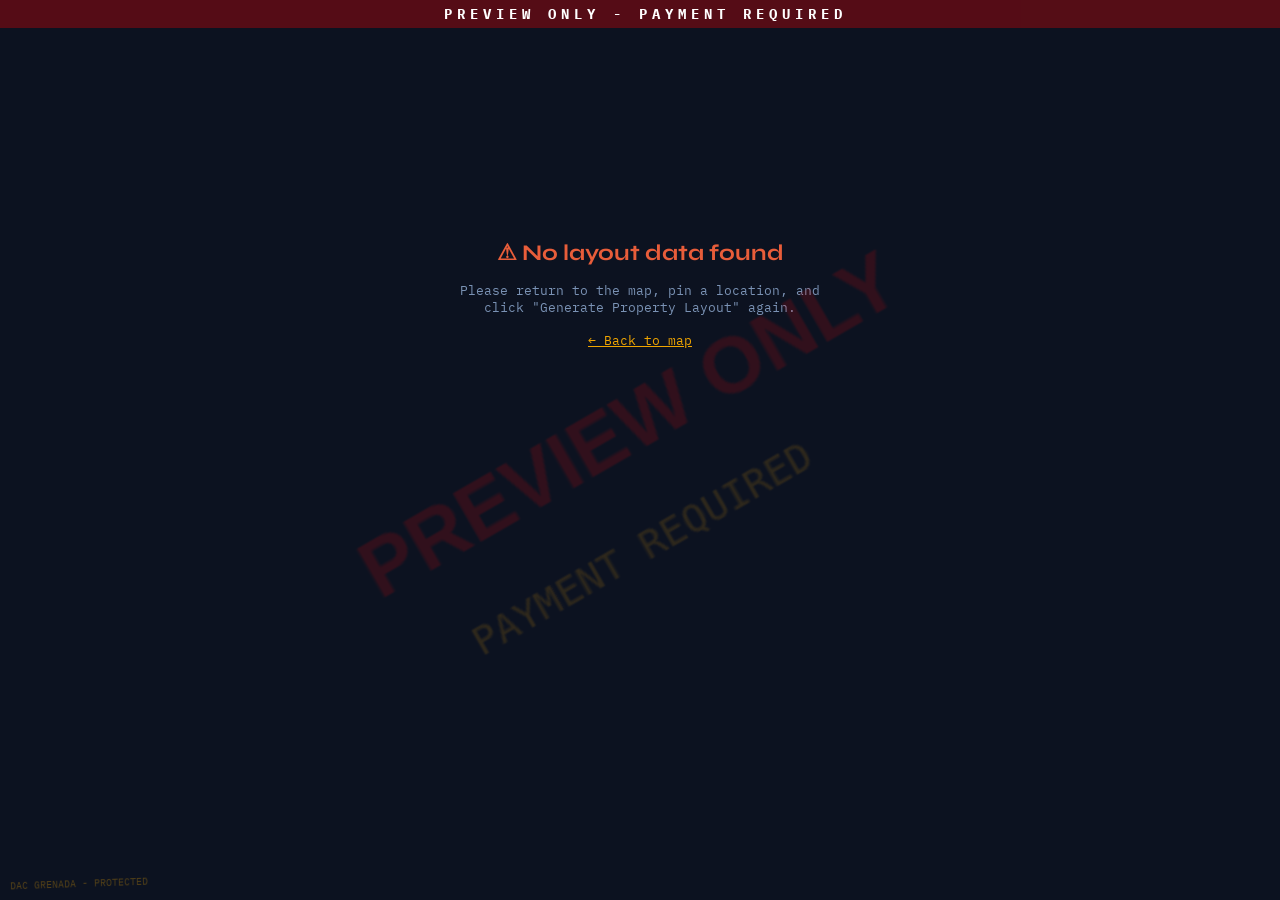
<file: layout.html>
<!DOCTYPE html>
<html lang="en">
<head>
  <meta charset="UTF-8"/>
  <meta name="viewport" content="width=device-width, initial-scale=1.0"/>
  <title>DAC Property Layout</title>
  <link href="https://fonts.googleapis.com/css2?family=Syne:wght@600;800&family=IBM+Plex+Mono:wght@400;600&family=DM+Sans:wght@400;500&display=swap" rel="stylesheet"/>
  <style>
    * { box-sizing: border-box; margin: 0; padding: 0; }
    body {
      background: #0c1220;
      color: #e8eef6;
      font-family: 'DM Sans', sans-serif;
      padding: 24px;
      min-height: 100vh;
    }

    .layout-card {
      background: #141e30;
      border: 2px solid #f0a500;
      border-radius: 12px;
      overflow: hidden;
      max-width: 860px;
      margin: 0 auto;
      position: relative;
    }

    .layout-header {
      background: #0c1220;
      border-bottom: 2px solid #f0a500;
      padding: 14px 24px;
      display: flex;
      align-items: center;
      justify-content: space-between;
    }
    
    .header-left {
      display: flex;
      align-items: center;
      gap: 12px;
    }
    
    .header-flag {
      font-size: 32px;
      line-height: 1;
    }
    
    .header-left .logo {
      font-family: 'Syne', sans-serif;
      font-size: 28px; font-weight: 800;
      color: #f0a500; letter-spacing: 0.06em; line-height: 1;
    }
    .header-left .logo-sub {
      font-family: 'IBM Plex Mono', monospace;
      font-size: 9px; color: #7a92b4;
      text-transform: uppercase; letter-spacing: 0.14em; margin-top: 3px;
    }
    .header-right { text-align: right; }
    .header-right .code {
      font-family: 'IBM Plex Mono', monospace;
      font-size: 20px; font-weight: 600;
      color: #ffffff; letter-spacing: 0.08em;
    }
    .header-right .code-label {
      font-family: 'IBM Plex Mono', monospace;
      font-size: 9px; color: #7a92b4;
      text-transform: uppercase; letter-spacing: 0.1em; margin-top: 3px;
    }

    .satellite-wrap {
      position: relative; width: 100%;
      background: #1e2d44; border-bottom: 1px solid #243450;
      line-height: 0; min-height: 180px;
    }
    .satellite-wrap img.sat-img { width: 100%; display: block; max-height: 320px; object-fit: cover; }
    .sat-img-loading {
      display: flex; align-items: center; justify-content: center;
      min-height: 220px; color: #7a92b4;
      font-family: 'IBM Plex Mono', monospace;
      font-size: 12px; letter-spacing: 0.08em;
      flex-direction: column; gap: 10px;
    }
    .sat-img-error {
      display: none; align-items: center; justify-content: center;
      min-height: 180px; background: #1a2a3a; color: #e85d3a;
      font-family: 'IBM Plex Mono', monospace;
      font-size: 11px; letter-spacing: 0.06em;
      flex-direction: column; gap: 8px;
      padding: 20px; text-align: center;
    }
    .sat-label {
      position: absolute; top: 10px; left: 12px;
      background: rgba(12,18,32,0.82);
      font-family: 'IBM Plex Mono', monospace;
      font-size: 10px; color: #f0a500;
      padding: 3px 8px; border-radius: 4px;
      border: 1px solid rgba(240,165,0,0.4); letter-spacing: 0.08em;
    }
    .sat-coords {
      position: absolute; bottom: 10px; right: 12px;
      background: rgba(12,18,32,0.82);
      font-family: 'IBM Plex Mono', monospace;
      font-size: 9px; color: #e8eef6;
      padding: 3px 8px; border-radius: 4px;
      border: 1px solid rgba(255,255,255,0.1); letter-spacing: 0.06em;
    }

    .sv-wrap {
      position: relative; width: 100%;
      background: #1e2d44; border-bottom: 1px solid #243450;
      line-height: 0; min-height: 80px;
    }
    .sv-wrap img.sv-img { width: 100%; display: block; max-height: 200px; object-fit: fill; }
    .sv-img-loading {
      display: flex; align-items: center; justify-content: center;
      min-height: 120px; color: #7a92b4;
      font-family: 'IBM Plex Mono', monospace;
      font-size: 11px; gap: 10px; letter-spacing: 0.08em;
    }
    .sv-label-overlay {
      position: absolute; top: 10px; left: 12px;
      background: rgba(12,18,32,0.82);
      font-family: 'IBM Plex Mono', monospace;
      font-size: 10px; color: #3abf9e;
      padding: 3px 8px; border-radius: 4px;
      border: 1px solid rgba(58,191,158,0.4); letter-spacing: 0.08em;
    }

    .info-row { display: flex; align-items: stretch; border-top: 1px solid #243450; }
    .info-fields {
      flex: 1; padding: 18px 24px;
      display: grid; grid-template-columns: 1fr 1fr; gap: 10px 24px;
    }
    .field-label {
      font-family: 'IBM Plex Mono', monospace;
      font-size: 9px; text-transform: uppercase;
      letter-spacing: 0.12em; color: #7a92b4; margin-bottom: 3px;
    }
    .field-value {
      font-family: 'IBM Plex Mono', monospace;
      font-size: 13px; color: #e8eef6;
      font-weight: 600; word-break: break-all;
    }
    .field-value.highlight { color: #f0a500; font-size: 15px; }
    .field-value.seafoam   { color: #3abf9e; }

    .qr-panel {
      padding: 14px 20px; border-left: 1px solid #243450;
      display: flex; flex-direction: column;
      align-items: center; justify-content: center;
      gap: 6px; min-width: 130px;
    }
    .qr-panel img {
      width: 100px; height: 100px;
      border: 3px solid #f0a500; border-radius: 6px;
      padding: 4px; background: #fff; display: block;
    }
    .qr-panel .qr-label {
      font-family: 'IBM Plex Mono', monospace;
      font-size: 8px; color: #7a92b4;
      text-transform: uppercase; letter-spacing: 0.1em; text-align: center;
    }

    .layout-footer {
      background: #0c1220; border-top: 1px solid #243450;
      padding: 8px 24px;
      display: flex; justify-content: space-between; align-items: center;
    }
    .layout-footer span {
      font-family: 'IBM Plex Mono', monospace;
      font-size: 9px; color: #7a92b4; letter-spacing: 0.08em;
    }

    /* Print-btn */
    .print-btn {
      display: block; margin: 18px auto 0;
      padding: 10px 32px;
      background: #f0a500; color: #0c1220;
      font-family: 'Syne', sans-serif;
      font-size: 15px; font-weight: 700;
      border: none; border-radius: 8px;
      cursor: pointer; letter-spacing: 0.04em;
    }
    .print-btn:hover { background: #ffbe33; }

    @keyframes spin { to { transform: rotate(360deg); } }

    /* Error screen */
    .error-screen {
      display: flex; flex-direction: column;
      align-items: center; justify-content: center;
      min-height: 60vh; gap: 1rem;
      font-family: 'IBM Plex Mono', monospace;
      color: #e85d3a; text-align: center;
    }
    .error-screen h2 { font-family: 'Syne', sans-serif; font-size: 1.4rem; }
    .error-screen p  { font-size: 0.82rem; color: #7a92b4; max-width: 400px; }
  </style>
  
  <!-- ============================================= -->
  <!-- ULTIMATE PRINT BLOCKER - THIS PREVENTS PRINTING -->
  <!-- ============================================= -->
  <style id="print-blocker">
    @media print {
      html, body {
        display: none !important;
        visibility: hidden !important;
      }
      
      * {
        display: none !important;
        visibility: hidden !important;
      }
      
      /* Show only a message when trying to print */
      html::after {
        content: "❌ PRINTING BLOCKED - Complete payment to unlock ❌";
        display: block !important;
        visibility: visible !important;
        position: fixed !important;
        top: 50% !important;
        left: 50% !important;
        transform: translate(-50%, -50%) !important;
        font-size: 24px !important;
        color: red !important;
        background: black !important;
        padding: 20px !important;
        border: 3px solid red !important;
        z-index: 9999999 !important;
        font-weight: bold !important;
        text-align: center !important;
        width: 80% !important;
      }
    }
  </style>
</head>
<body>

<!-- ULTIMATE WATERMARK SYSTEM -->
<script>
(function() {
    'use strict';
    
    // =============================================
    // 1. CANVAS WATERMARK (CAN'T BE REMOVED)
    // =============================================
    function addCanvasWatermark() {
        const canvas = document.createElement('canvas');
        canvas.width = 400;
        canvas.height = 200;
        canvas.style.cssText = 'position:fixed; top:50%; left:50%; transform:translate(-50%,-50%) rotate(-30deg); opacity:0.15; z-index:999999; pointer-events:none; width:80%; max-width:800px;';
        canvas.setAttribute('data-dac-ultra', 'canvas');
        
        const ctx = canvas.getContext('2d');
        ctx.font = 'bold 40px "Syne", sans-serif';
        ctx.fillStyle = '#ff0000';
        ctx.fillText('PREVIEW ONLY', 50, 100);
        ctx.font = '20px "IBM Plex Mono", monospace';
        ctx.fillStyle = '#f0a500';
        ctx.fillText('PAYMENT REQUIRED', 80, 150);
        
        document.body.appendChild(canvas);
    }
    
    // =============================================
    // 2. CSS WATERMARK (CAN'T BE REMOVED FROM DOM)
    // =============================================
    function addCSSWatermark() {
        const style = document.createElement('style');
        style.textContent = `
            body::before {
                content: "PREVIEW ONLY - PAYMENT REQUIRED";
                position: fixed;
                top: 0;
                left: 0;
                width: 100%;
                text-align: center;
                background: rgba(255, 0, 0, 0.3);
                color: white;
                font-family: 'IBM Plex Mono', monospace;
                font-size: 14px;
                padding: 5px;
                z-index: 9999999;
                pointer-events: none;
                letter-spacing: 5px;
                font-weight: bold;
            }
            
            body::after {
                content: "DAC GRENADA - PROTECTED";
                position: fixed;
                bottom: 10px;
                left: 10px;
                color: rgba(240, 165, 0, 0.3);
                font-family: 'IBM Plex Mono', monospace;
                font-size: 10px;
                z-index: 9999999;
                pointer-events: none;
                transform: rotate(-2deg);
            }
        `;
        document.head.appendChild(style);
    }
    
    // =============================================
    // 3. RECURSIVE WATERMARK GENERATOR
    // =============================================
    function recursiveWatermark(depth = 0) {
        if (depth > 10) return;
        
        const span = document.createElement('span');
        span.style.cssText = 'display:none;';
        span.setAttribute('data-dac-recursive', depth);
        document.body.appendChild(span);
        
        // Observer to recreate children if parent removed
        const observer = new MutationObserver(function(mutations) {
            mutations.forEach(function(mutation) {
                mutation.removedNodes.forEach(function(node) {
                    if (node.nodeType === 1 && node.getAttribute && 
                        node.getAttribute('data-dac-recursive') === depth.toString()) {
                        recursiveWatermark(depth);
                    }
                });
            });
        });
        observer.observe(document.body, { childList: true, subtree: true });
        
        // Create next level
        setTimeout(function() {
            recursiveWatermark(depth + 1);
        }, 100);
    }
    
    // =============================================
    // 4. ULTIMATE PRINT BLOCKER - MULTIPLE LAYERS
    // =============================================
    
    // Layer 1: Override window.print completely
    window.print = function() {
        alert('❌ PRINTING BLOCKED - You must complete payment to unlock printing.');
        return false;
    };
    
    // Layer 2: Block keyboard shortcuts for printing (Ctrl+P, Cmd+P)
    document.addEventListener('keydown', function(e) {
        if ((e.ctrlKey || e.metaKey) && e.key === 'p') {
            e.preventDefault();
            e.stopPropagation();
            alert('❌ Printing is disabled until payment is completed.');
            return false;
        }
    }, true);
    
    // Layer 3: Block context menu print
    document.addEventListener('contextmenu', function(e) {
        e.preventDefault();
        e.stopPropagation();
        return false;
    }, true);
    
    // Layer 4: Remove print styles that might exist
    const removePrintStyles = document.createElement('style');
    removePrintStyles.textContent = `
        @media print {
            * {
                display: none !important;
            }
            body {
                display: none !important;
            }
        }
    `;
    document.head.appendChild(removePrintStyles);
    
    // Layer 5: Monitor for print attempts
    let printAttempts = 0;
    const printInterval = setInterval(function() {
        // Check if print dialog opened (browser specific)
        if (window.matchMedia('print').matches) {
            printAttempts++;
            if (printAttempts > 3) {
                window.location.reload();
            }
        }
    }, 100);
    
    // Initialize all protections
    addCanvasWatermark();
    addCSSWatermark();
    recursiveWatermark();
    
})();
</script>

<div id="error-screen" class="error-screen" style="display:none;">
  <h2>⚠ No layout data found</h2>
  <p>Please return to the map, pin a location, and click "Generate Property Layout" again.</p>
  <a href="index.html" style="color:#f0a500;font-family:'IBM Plex Mono',monospace;font-size:0.8rem;">← Back to map</a>
</div>

<div id="layout-root" style="display:none;">

  <div class="layout-card">

    <div class="layout-header">
      <div class="header-left">
        <span class="header-flag">🇬🇩</span>
        <div>
          <div class="logo">DAC</div>
          <div class="logo-sub">Digital Address Codes</div>
        </div>
      </div>
      <div class="header-right">
        <div class="code" id="hdr-code">—</div>
        <div class="code-label">DAC Address Code</div>
      </div>
    </div>

    <div class="satellite-wrap" id="sat-wrap">
      <div class="sat-img-loading" id="sat-loading">
        <svg width="28" height="28" viewBox="0 0 24 24" fill="none" stroke="#f0a500" stroke-width="1.5" style="animation:spin 1.2s linear infinite"><path d="M12 2v4M12 18v4M4.93 4.93l2.83 2.83M16.24 16.24l2.83 2.83M2 12h4M18 12h4M4.93 19.07l2.83-2.83M16.24 7.76l2.83-2.83"/></svg>
        Loading satellite image…
      </div>
      <div class="sat-img-error" id="sat-error">
        ⚠ Satellite image could not be loaded.
        <span style="font-size:9px;color:#7a92b4;">Check your Google Maps API key billing.</span>
      </div>
      <img class="sat-img" id="sat-img" alt="Satellite view" style="display:none;"
        onload="document.getElementById('sat-loading').style.display='none';document.getElementById('sat-error').style.display='none';this.style.display='block';"
        onerror="document.getElementById('sat-loading').style.display='none';document.getElementById('sat-error').style.display='flex';this.style.display='none';"/>
      <div class="sat-label" id="sat-label">📡 SATELLITE VIEW</div>
      <div class="sat-coords" id="sat-coords"></div>
    </div>

    <div class="sv-wrap" id="sv-wrap" style="display:none;">
      <div class="sv-img-loading" id="sv-img-loading">
        <svg width="24" height="24" viewBox="0 0 24 24" fill="none" stroke="#3abf9e" stroke-width="1.5" style="animation:spin 1.2s linear infinite"><path d="M12 2v4M12 18v4M4.93 4.93l2.83 2.83M16.24 16.24l2.83 2.83M2 12h4M18 12h4M4.93 19.07l2.83-2.83M16.24 7.76l2.83-2.83"/></svg>
        Loading street view…
      </div>
      <img class="sv-img" id="sv-img" alt="Street View" style="display:none;"
        onload="document.getElementById('sv-img-loading').style.display='none';this.style.display='block';"
        onerror="document.getElementById('sv-img-loading').style.display='none';document.getElementById('sv-wrap').style.display='none';"/>
      <div class="sv-label-overlay">🚶 STREET VIEW</div>
    </div>

    <div class="info-row">
      <div class="info-fields">
        <div class="field">
          <div class="field-label">DAC Address Code</div>
          <div class="field-value highlight" id="inf-code">—</div>
        </div>
        <div class="field">
          <div class="field-label">Parish / Region</div>
          <div class="field-value seafoam" id="inf-region">—</div>
        </div>
        <div class="field">
          <div class="field-label">Latitude</div>
          <div class="field-value" id="inf-lat">—</div>
        </div>
        <div class="field">
          <div class="field-label">Longitude</div>
          <div class="field-value" id="inf-lng">—</div>
        </div>
        <div class="field">
          <div class="field-label">Generated</div>
          <div class="field-value" id="inf-date">—</div>
        </div>
        <div class="field">
          <div class="field-label">System</div>
          <div class="field-value">DAC Grid v3.0</div>
        </div>
      </div>
      <div class="qr-panel">
        <div id="qr-holder" style="width:100px;height:100px;background:#1e2d44;border:3px solid #f0a500;border-radius:6px;display:flex;align-items:center;justify-content:center;font-size:9px;color:#7a92b4;text-align:center;padding:8px;">Loading QR…</div>
        <div class="qr-label">Scan for<br>directions</div>
      </div>
    </div>

    <div class="layout-footer">
      <span>dacgrenada.github.io/Dac</span>
      <span>dac.grenada@gmail.com</span>
      <span id="inf-footer">—</span>
    </div>
  </div>

  <!-- Pay bar (hidden when paid) -->
  <div id="pay-bar" style="max-width:860px;margin:18px auto 0;display:flex;flex-direction:column;align-items:center;gap:12px;">

    <button id="btn-pay-unlock" onclick="startPayment()" style="
      display:flex;align-items:center;justify-content:center;gap:10px;
      width:100%;padding:14px 24px;
      background:linear-gradient(135deg,#2a1a3a,#1e2d44);
      color:#c09af0;border:2px solid #9b72e8;border-radius:10px;
      font-family:'Syne',sans-serif;font-size:17px;font-weight:700;
      cursor:pointer;letter-spacing:0.03em;
      box-shadow:0 0 24px rgba(155,114,232,0.25);
      transition:all 0.2s;">
      💳 Pay to Unlock — $3
      <span style="font-family:'IBM Plex Mono',monospace;font-size:10px;background:#9b72e8;color:#fff;padding:2px 8px;border-radius:4px;letter-spacing:0.08em;">NO WATERMARK</span>
    </button>

    <div id="waiting-bar" style="display:none;width:100%;background:rgba(240,165,0,0.08);border:1px solid rgba(240,165,0,0.3);border-radius:8px;padding:14px 18px;flex-direction:column;gap:10px;font-family:'IBM Plex Mono',monospace;font-size:12px;color:#f0a500;letter-spacing:0.06em;">
      <div style="display:flex;align-items:center;gap:10px;">
        <svg width="18" height="18" viewBox="0 0 24 24" fill="none" stroke="#f0a500" stroke-width="2" style="animation:spin 1s linear infinite;flex-shrink:0"><path d="M12 2v4M12 18v4M4.93 4.93l2.83 2.83M16.24 16.24l2.83 2.83M2 12h4M18 12h4M4.93 19.07l2.83-2.83M16.24 7.76l2.83-2.83"/></svg>
        <span>⏳ Waiting for payment confirmation…</span>
      </div>
      <div style="color:#7a92b4;font-size:10px;line-height:1.6;">Complete your payment in the Stripe tab. This will unlock automatically.</div>
    </div>

  </div>

  <div id="paid-banner" style="display:none;max-width:860px;margin:18px auto 0;width:100%;background:rgba(58,191,158,0.12);border:2px solid #3abf9e;border-radius:10px;padding:16px 24px;text-align:center;">
    <div style="font-family:'Syne',sans-serif;font-size:20px;font-weight:800;color:#3abf9e;margin-bottom:6px;">✅ Layout Unlocked!</div>
    <button onclick="consumePrint()" style="display:inline-flex;align-items:center;gap:8px;padding:10px 28px;background:#3abf9e;color:#0c1220;font-family:'Syne',sans-serif;font-size:15px;font-weight:700;border:none;border-radius:8px;cursor:pointer;margin-top:6px;">
      🖨 Print / Save as PDF
    </button>
  </div>

</div><!-- #layout-root -->

<!-- PAYMENT FLOW SCRIPT -->
<script>
(function() {
  'use strict';

  var SUPABASE_URL = 'https://duoggvkkvyvicpfoawuv.supabase.co';
  var SUPABASE_KEY = 'eyJhbGciOiJIUzI1NiIsInR5cCI6IkpXVCJ9.eyJpc3MiOiJzdXBhYmFzZSIsInJlZiI6ImR1b2dndmtrdnl2aWNwZm9hd3V2Iiwicm9sZSI6ImFub24iLCJpYXQiOjE3NzI2NDczODAsImV4cCI6MjA4ODIyMzM4MH0.7dnVEQqH0LU_qOVeM2q7wE1gL14frD-s981vw0QpBZU';

  // ── 1. Check URL for token ────────────────────
  var urlParams = new URLSearchParams(window.location.search);
  var urlToken  = (urlParams.get('token') || '').trim();

  // ── 2. Load localStorage data ─────────────────
  var d = null;
  try {
    var raw = localStorage.getItem('dac_layout_data');
    if (raw) d = JSON.parse(raw);
  } catch(e) {}

  // ── 3. Nothing at all — show error ────────────
  if (!d && !urlToken) {
    document.getElementById('error-screen').style.display = 'flex';
    return;
  }

  // Always show layout root
  document.getElementById('layout-root').style.display = 'block';

  // ── 4. Populate fields from localStorage ──────
  if (d) {
    document.title = 'DAC Layout – ' + d.code;
    document.getElementById('hdr-code').textContent   = d.code;
    document.getElementById('inf-code').textContent   = d.code;
    document.getElementById('inf-region').textContent = d.regionName;
    document.getElementById('inf-lat').textContent    = d.lat;
    document.getElementById('inf-lng').textContent    = d.lng;
    document.getElementById('inf-date').textContent   = d.dateStr;
    document.getElementById('inf-footer').textContent = d.code + ' · ' + d.lat + ', ' + d.lng;
    document.getElementById('sat-label').textContent  = '📡 SATELLITE VIEW · ZOOM ' + d.zoom;
    document.getElementById('sat-coords').textContent = d.lat + ', ' + d.lng;

    document.getElementById('sat-img').src = d.staticMapUrl;

    if (d.svStaticUrl) {
      document.getElementById('sv-wrap').style.display = 'block';
      document.getElementById('sv-img').src = d.svStaticUrl;
    }

    var qrHolder = document.getElementById('qr-holder');
    if (d.qrDataUrl) {
      var qrImg = document.createElement('img');
      qrImg.src = d.qrDataUrl;
      qrImg.style.cssText = 'width:100px;height:100px;border:3px solid #f0a500;border-radius:6px;padding:4px;background:#fff;display:block;';
      qrHolder.replaceWith(qrImg);
    } else {
      qrHolder.textContent = 'Scan for directions';
    }
  }

  // ── 5. Already paid via localStorage ───────────
  if (d && d.isPaid) {
    document.getElementById('pay-bar').style.display    = 'none';
    
    // Remove watermarks and print blocker
    document.querySelectorAll('[data-dac-ultra]').forEach(el => el.remove());
    
    // Remove print blocker style
    const pb = document.getElementById('print-blocker');
    if (pb) pb.remove();
    
    injectPaidPrintCSS();
    return;
  }

  // ── 6. Token in URL — verify with Supabase ────
  if (urlToken) {
    document.getElementById('pay-bar').style.display = 'none';

    var vDiv = document.createElement('div');
    vDiv.style.cssText = 'max-width:860px;margin:18px auto;text-align:center;' +
      'font-family:IBM Plex Mono,monospace;font-size:13px;color:#f0a500;' +
      'padding:14px;background:rgba(240,165,0,0.08);' +
      'border:1px solid rgba(240,165,0,0.3);border-radius:8px;';
    vDiv.textContent = '🔐 Verifying payment token…';
    document.getElementById('layout-root').insertAdjacentElement('afterend', vDiv);

    fetch(SUPABASE_URL + '/rest/v1/dac_payments?token=eq.' +
          encodeURIComponent(urlToken) + '&select=id,dac_code,used,product', {
      headers: { 'apikey': SUPABASE_KEY, 'Authorization': 'Bearer ' + SUPABASE_KEY }
    })
    .then(function(r) { return r.json(); })
    .then(function(rows) {
      if (!rows || rows.length === 0) {
        vDiv.style.color = '#e85d3a';
        vDiv.textContent = '⚠ Token not found. Please generate a new one from admin.';
        document.getElementById('pay-bar').style.display = 'flex';
        return;
      }
      var row = rows[0];
      if (row.used) {
        vDiv.style.color = '#e85d3a';
        vDiv.textContent = '⚠ This token has already been used.';
        document.getElementById('pay-bar').style.display = 'flex';
        return;
      }
      if (row.product !== 'layout') {
        vDiv.style.color = '#e85d3a';
        vDiv.textContent = '⚠ Wrong token type (' + row.product + '). Use a layout token.';
        document.getElementById('pay-bar').style.display = 'flex';
        return;
      }
      // Fill DAC code if no localStorage data
      if (!d && row.dac_code) {
        var code = row.dac_code;
        document.title = 'DAC Layout – ' + code;
        document.getElementById('hdr-code').textContent   = code;
        document.getElementById('inf-code').textContent   = code;
        document.getElementById('inf-footer').textContent = code;
      }
      // Mark token used
      fetch(SUPABASE_URL + '/rest/v1/dac_payments?id=eq.' + row.id, {
        method: 'PATCH',
        headers: {
          'apikey': SUPABASE_KEY, 'Authorization': 'Bearer ' + SUPABASE_KEY,
          'Content-Type': 'application/json', 'Prefer': 'return=minimal'
        },
        body: JSON.stringify({ used: true, used_at: new Date().toISOString() })
      })
      .then(function() { vDiv.remove(); unlockLayout(); })
      .catch(function() { vDiv.remove(); unlockLayout(); });
    })
    .catch(function(err) {
      vDiv.style.color = '#e85d3a';
      vDiv.textContent = '⚠ Could not verify token: ' + err.message;
      document.getElementById('pay-bar').style.display = 'flex';
    });

    return;
  }

  // ── 7. Normal payment flow ────────────────────
  var STRIPE_LINK   = (d && d.stripeLink) || 'https://buy.stripe.com/8x26oB05y81Z4cL7cR5wI04';
  var EXPECTED_CODE = d ? d.code : '';
  var paymentStarted = false;
  var unlocked       = false;

  // Check if already paid
  try {
    if (localStorage.getItem('dac_paid_' + EXPECTED_CODE) === '1') {
      try { localStorage.removeItem('dac_paid_' + EXPECTED_CODE); } catch(e) {}
      unlockLayout();
      return;
    }
  } catch(e) {}

  // BroadcastChannel
  var bc = null;
  try {
    bc = new BroadcastChannel('dac_payment');
    bc.onmessage = function(evt) {
      if (unlocked) return;
      var msg = evt.data || {};
      if (msg.paid) {
        unlocked = true;
        try { bc.close(); } catch(e) {}
        try { localStorage.removeItem('dac_paid_' + EXPECTED_CODE); } catch(e) {}
        unlockLayout();
      }
    };
  } catch(e) {}

  // storage-event fallback
  window.addEventListener('storage', function(e) {
    if (unlocked) return;
    if (e.key === 'dac_paid_' + EXPECTED_CODE && e.newValue === '1') {
      unlocked = true;
      unlockLayout();
    }
  });

  window.startPayment = function() {
    if (paymentStarted) return;
    paymentStarted = true;
    try { localStorage.setItem('dac_pending_payment_code', EXPECTED_CODE); } catch(e) {}
    try { localStorage.setItem('dac_payment_trigger', 'layout'); } catch(e) {}
    window.open(STRIPE_LINK, '_blank');
    document.getElementById('btn-pay-unlock').style.display = 'none';
    document.getElementById('waiting-bar').style.display    = 'flex';
  };

  function unlockLayout() {
    // Remove all watermarks
    document.querySelectorAll('[data-dac-ultra]').forEach(el => el.remove());
    
    // Remove CSS watermarks
    const removeStyle = document.createElement('style');
    removeStyle.textContent = `
        body::before, body::after {
            display: none !important;
        }
    `;
    document.head.appendChild(removeStyle);

    // Remove print blocker
    const pb = document.getElementById('print-blocker');
    if (pb) pb.remove();

    injectPaidPrintCSS();

    // Update UI
    document.getElementById('waiting-bar').style.display = 'none';
    document.getElementById('paid-banner').style.display = 'block';
    
    // Restore print function
    window.print = function() { window.print(); };
  }

  window.consumePrint = function() { window.print(); };

  function injectPaidPrintCSS() {
    var s = document.createElement('style');
    s.textContent = [
      '@page { size: A4 portrait; margin: 12mm; }',
      '@media print {',
      '  html, body { background: #fff !important; padding: 0 !important; margin: 0 !important; width: 210mm !important; }',
      '  body { display: block !important; color: #000 !important; }',
      '  #pay-bar { display: none !important; }',
      '  .layout-card { border: 1.5px solid #c87700 !important; width: 186mm !important; max-width: 186mm !important; margin: 0 auto !important; background: #fff !important; border-radius: 6px !important; box-shadow: none !important; overflow: hidden !important; }',
      '  .layout-header { background: #1a1a2e !important; border-color: #c87700 !important; padding: 8px 16px !important; }',
      '  .header-left .logo { color: #c87700 !important; font-size: 22px !important; }',
      '  .header-left .logo-sub { color: #aaa !important; }',
      '  .header-right .code { color: #fff !important; font-size: 15px !important; }',
      '  .header-right .code-label { color: #aaa !important; }',
      '  .satellite-wrap { max-height: 130mm !important; overflow: hidden !important; }',
      '  .satellite-wrap img.sat-img { width: 100% !important; height: 130mm !important; max-height: 130mm !important; object-fit: cover !important; display: block !important; }',
      '  .sv-wrap { max-height: 55mm !important; overflow: hidden !important; }',
      '  .sv-wrap img.sv-img { width: 100% !important; height: 55mm !important; max-height: 55mm !important; object-fit: cover !important; display: block !important; }',
      '  .info-fields { background: #fff !important; padding: 10px 16px !important; }',
      '  .field-label { color: #666 !important; font-size: 8px !important; }',
      '  .field-value { color: #111 !important; font-size: 11px !important; }',
      '  .field-value.highlight { color: #c87700 !important; font-size: 13px !important; }',
      '  .field-value.seafoam { color: #1a8a6e !important; }',
      '  .qr-panel img { width: 85px !important; height: 85px !important; }',
      '  .layout-footer { background: #f8f8f8 !important; border-color: #ddd !important; padding: 6px 16px !important; }',
      '  .layout-footer span { color: #555 !important; font-size: 8px !important; }',
      '}'
    ].join('\n');
    document.head.appendChild(s);
  }

})();
</script>
</body>
</html>
</file>
